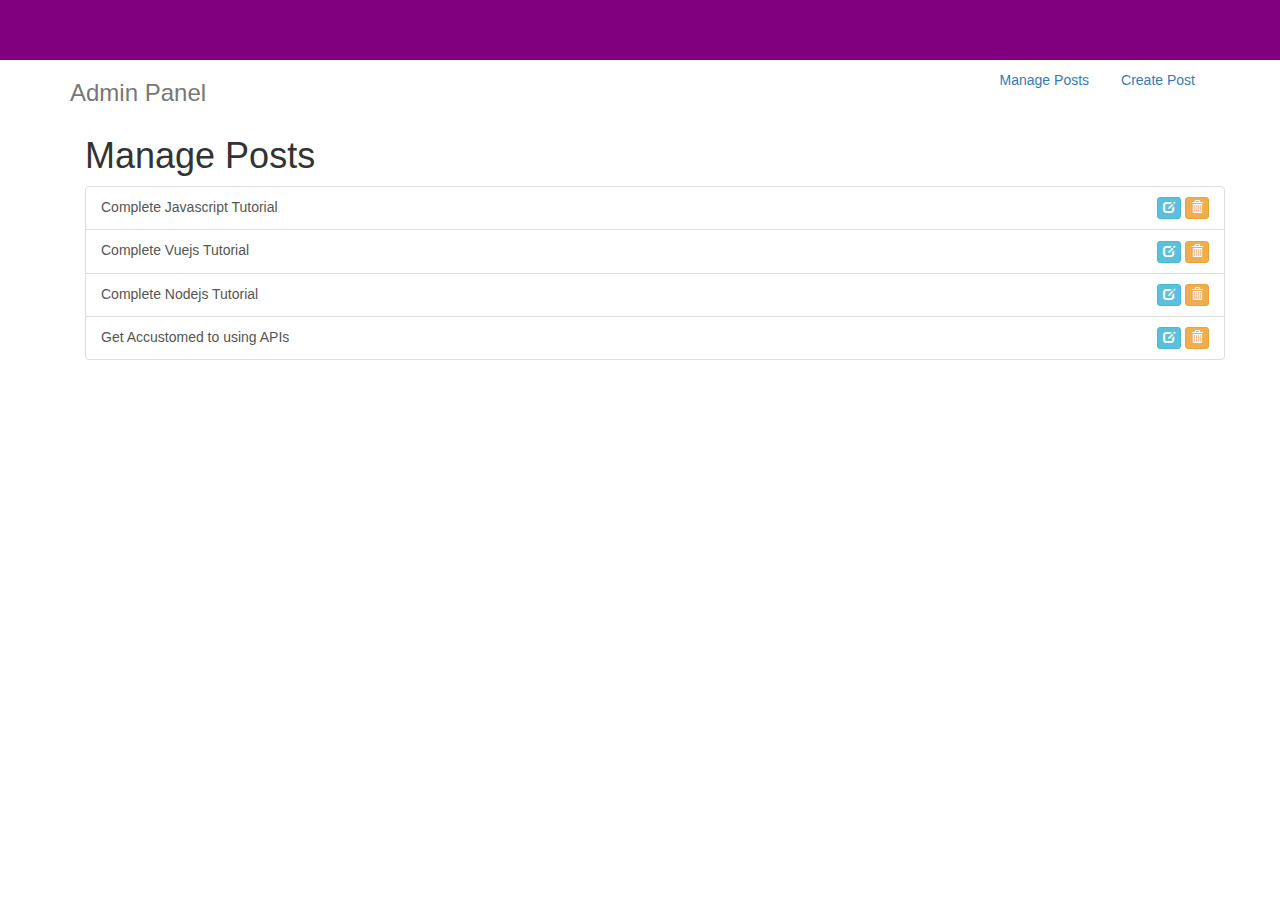
<file: Blog/index.html>
<!DOCTYPE HTML>
<html>
	<head>
		<title>Vuejs Blogging System</title>
		<meta charset="UTF-8">
		<link rel="stylesheet" href="css/bootstrap.min.css">
		<link rel="stylesheet" href="css/custom.css">
	</head>
	<body>
		<div class="container-fluid text-center" id="header">
			<headText :head-text="headText"></headText>
		</div>
		<div id="app" class="container">
			<div class="header clearfix">
			  <nav>
			    <ul class="nav nav-pills pull-right">
			      <li role="presentation">
			        <a href="#" @click="currentView='manage-posts'">Manage Posts</a>
			      </li>
			      <li role="presentation">
			        <a href="#" @click="currentView='create-posts'">Create Post</a>
			      </li>
			    </ul>
			  </nav>
			  <h3 class="text-muted">Admin Panel</h3>
			</div>

			<div class="container">
			  <!--  render the currently active component/page here -->
			  <keep-alive>
			  		<component :is="currentView" transition="fade" transition-mode="out-in"></component>
			  </keep-alive>
			</div>
		</div>	
		<!-- Component for the manage post -->
		 <template id="manage-template">
			  <div>
			    <h1>Manage Posts</h1>
			    <div class="list-group">
			      <a v-for="post in posts" v-bind:post="post" href="#" class="list-group-item clearfix">
				      {{post}}
			        <span class="pull-right">
			          <button class="btn btn-xs btn-info">
			            <span class="glyphicon glyphicon-edit"></span>
			          </button>
			          <button class="btn btn-xs btn-warning">
			            <span class="glyphicon glyphicon-trash"></span>
			          </button>
			        </span>
			      </a>
			    </div>
			  </div>
		</template>




		 <template id="create-template">
		<!--Component for the create post-->
		  <div>
		    <h1>Create Post</h1>
		    <form class="form-horizontal">
		      <div class="form-group">
		        <label class="col-sm-2 control-label">Post title</label>
		        <div class="col-sm-10">
		          <input type="text" class="form-control" placeholder="Post title">
		        </div>
		      </div>
		      <div class="form-group">
		        <label class="col-sm-2 control-label">Post body</label>
		        <div class="col-sm-10">
		          <textarea class="form-control" rows="5"></textarea>
		        </div>
		      </div>
		      <div class="form-group">
		        <div class="col-sm-offset-2 col-sm-10">
		          <button type="submit" class="btn btn-primary">Create</button>
		        </div>
		      </div>
		    </form>
		  </div>
		</template>

		<script src="js/jquery.min.js"></script>
		<script src="js/vue.js"></script>
		<script src="js/main.js"></script>
		<script src="js/bootstrap.min.js"></script>
		<!-- <script src="js/vue-router.js"></script> -->
	</body>
</html>
</file>
<file: Blog/css/custom.css>
#header{
	padding:30px;
	background:purple;
	color:#fff;
	font-size:42px;
	font-family:cursive;
}
</file>
